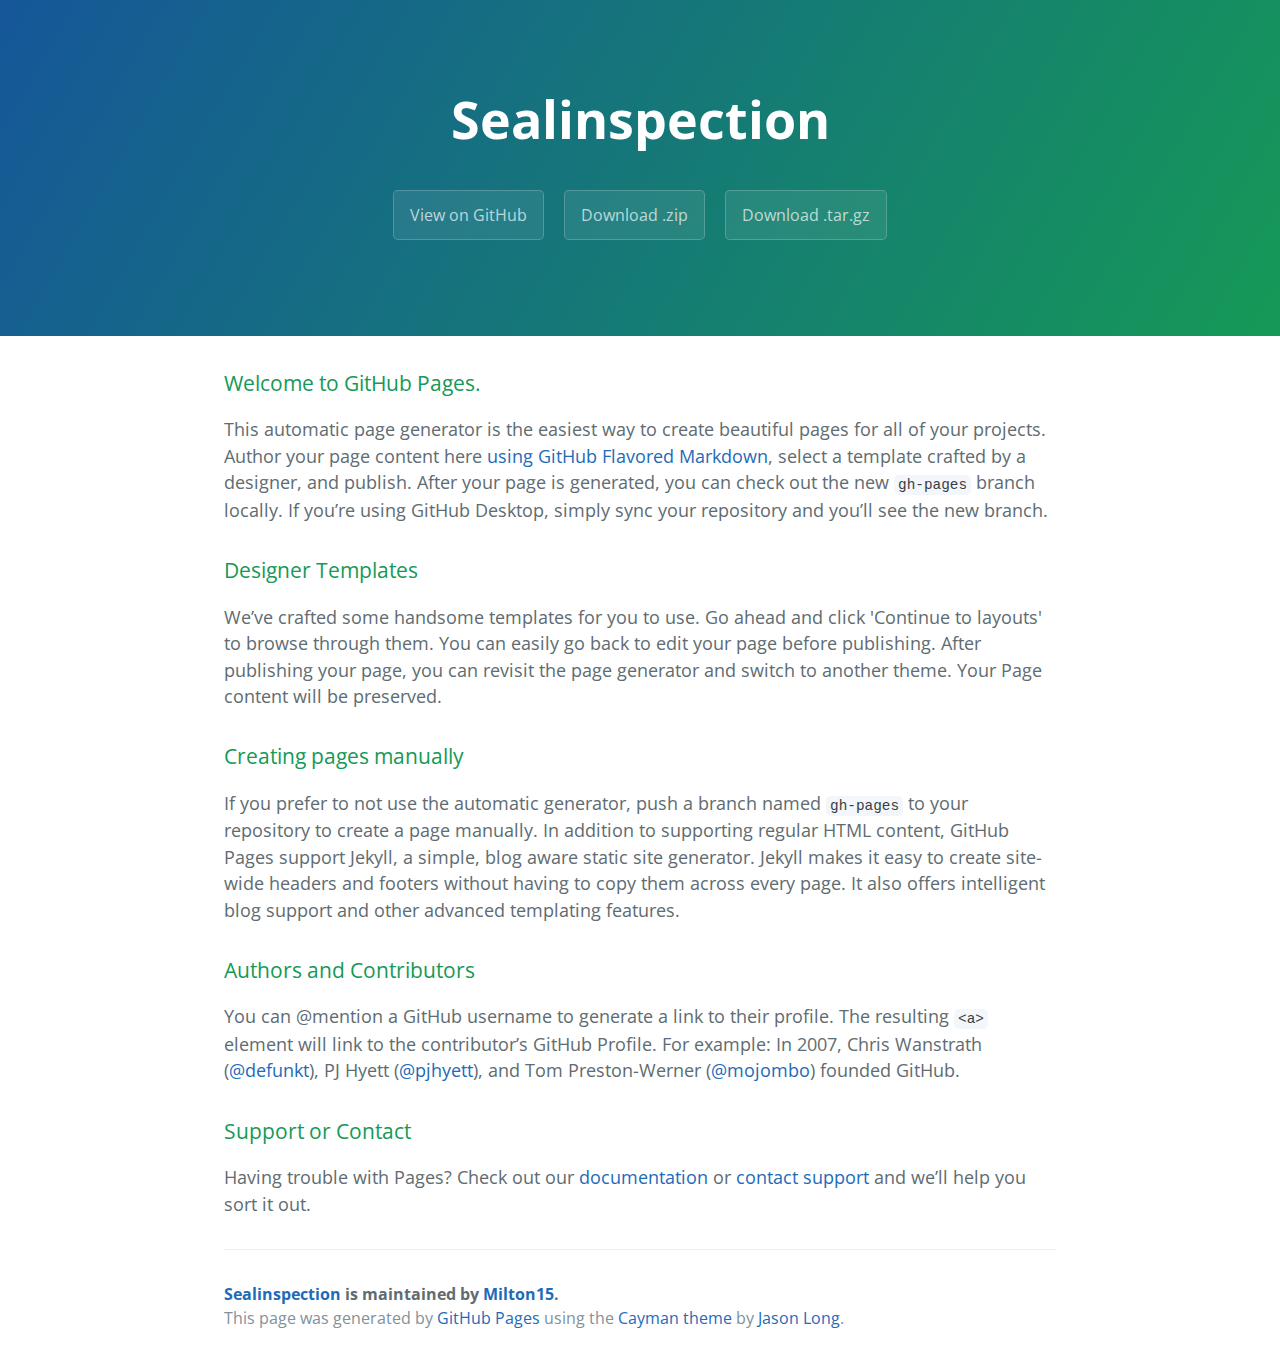
<file: index.html>
<!DOCTYPE html>
<html lang="en-us">
  <head>
    <meta charset="UTF-8">
    <title>Sealinspection by Milton15</title>
    <meta name="viewport" content="width=device-width, initial-scale=1">
    <link rel="stylesheet" type="text/css" href="stylesheets/normalize.css" media="screen">
    <link href='https://fonts.googleapis.com/css?family=Open+Sans:400,700' rel='stylesheet' type='text/css'>
    <link rel="stylesheet" type="text/css" href="stylesheets/stylesheet.css" media="screen">
    <link rel="stylesheet" type="text/css" href="stylesheets/github-light.css" media="screen">
  </head>
  <body>
    <section class="page-header">
      <h1 class="project-name">Sealinspection</h1>
      <h2 class="project-tagline"></h2>
      <a href="https://github.com/Milton15/SealInspection" class="btn">View on GitHub</a>
      <a href="https://github.com/Milton15/SealInspection/zipball/master" class="btn">Download .zip</a>
      <a href="https://github.com/Milton15/SealInspection/tarball/master" class="btn">Download .tar.gz</a>
    </section>

    <section class="main-content">
      <h3>
<a id="welcome-to-github-pages" class="anchor" href="#welcome-to-github-pages" aria-hidden="true"><span aria-hidden="true" class="octicon octicon-link"></span></a>Welcome to GitHub Pages.</h3>
<p>This automatic page generator is the easiest way to create beautiful pages for all of your projects. Author your page content here <a href="https://guides.github.com/features/mastering-markdown/">using GitHub Flavored Markdown</a>, select a template crafted by a designer, and publish. After your page is generated, you can check out the new <code>gh-pages</code> branch locally. If you’re using GitHub Desktop, simply sync your repository and you’ll see the new branch.</p>
<h3>
<a id="designer-templates" class="anchor" href="#designer-templates" aria-hidden="true"><span aria-hidden="true" class="octicon octicon-link"></span></a>Designer Templates</h3>
<p>We’ve crafted some handsome templates for you to use. Go ahead and click 'Continue to layouts' to browse through them. You can easily go back to edit your page before publishing. After publishing your page, you can revisit the page generator and switch to another theme. Your Page content will be preserved.</p>
<h3>
<a id="creating-pages-manually" class="anchor" href="#creating-pages-manually" aria-hidden="true"><span aria-hidden="true" class="octicon octicon-link"></span></a>Creating pages manually</h3>
<p>If you prefer to not use the automatic generator, push a branch named <code>gh-pages</code> to your repository to create a page manually. In addition to supporting regular HTML content, GitHub Pages support Jekyll, a simple, blog aware static site generator. Jekyll makes it easy to create site-wide headers and footers without having to copy them across every page. It also offers intelligent blog support and other advanced templating features.</p>
<h3>
<a id="authors-and-contributors" class="anchor" href="#authors-and-contributors" aria-hidden="true"><span aria-hidden="true" class="octicon octicon-link"></span></a>Authors and Contributors</h3>
<p>You can @mention a GitHub username to generate a link to their profile. The resulting <code>&lt;a&gt;</code> element will link to the contributor’s GitHub Profile. For example: In 2007, Chris Wanstrath (<a class="user-mention" data-hovercard-type="user" data-hovercard-url="/users/defunkt/hovercard" data-octo-click="hovercard-link-click" data-octo-dimensions="link_type:self" href="https://github.com/defunkt">@defunkt</a>), PJ Hyett (<a class="user-mention" data-hovercard-type="user" data-hovercard-url="/users/pjhyett/hovercard" data-octo-click="hovercard-link-click" data-octo-dimensions="link_type:self" href="https://github.com/pjhyett">@pjhyett</a>), and Tom Preston-Werner (<a class="user-mention" data-hovercard-type="user" data-hovercard-url="/users/mojombo/hovercard" data-octo-click="hovercard-link-click" data-octo-dimensions="link_type:self" href="https://github.com/mojombo">@mojombo</a>) founded GitHub.</p>
<h3>
<a id="support-or-contact" class="anchor" href="#support-or-contact" aria-hidden="true"><span aria-hidden="true" class="octicon octicon-link"></span></a>Support or Contact</h3>
<p>Having trouble with Pages? Check out our <a href="https://help.github.com/pages">documentation</a> or <a href="https://github.com/contact">contact support</a> and we’ll help you sort it out.</p>

      <footer class="site-footer">
        <span class="site-footer-owner"><a href="https://github.com/Milton15/SealInspection">Sealinspection</a> is maintained by <a href="https://github.com/Milton15">Milton15</a>.</span>

        <span class="site-footer-credits">This page was generated by <a href="https://pages.github.com">GitHub Pages</a> using the <a href="https://github.com/jasonlong/cayman-theme">Cayman theme</a> by <a href="https://twitter.com/jasonlong">Jason Long</a>.</span>
      </footer>

    </section>

  
  </body>
</html>
</file>
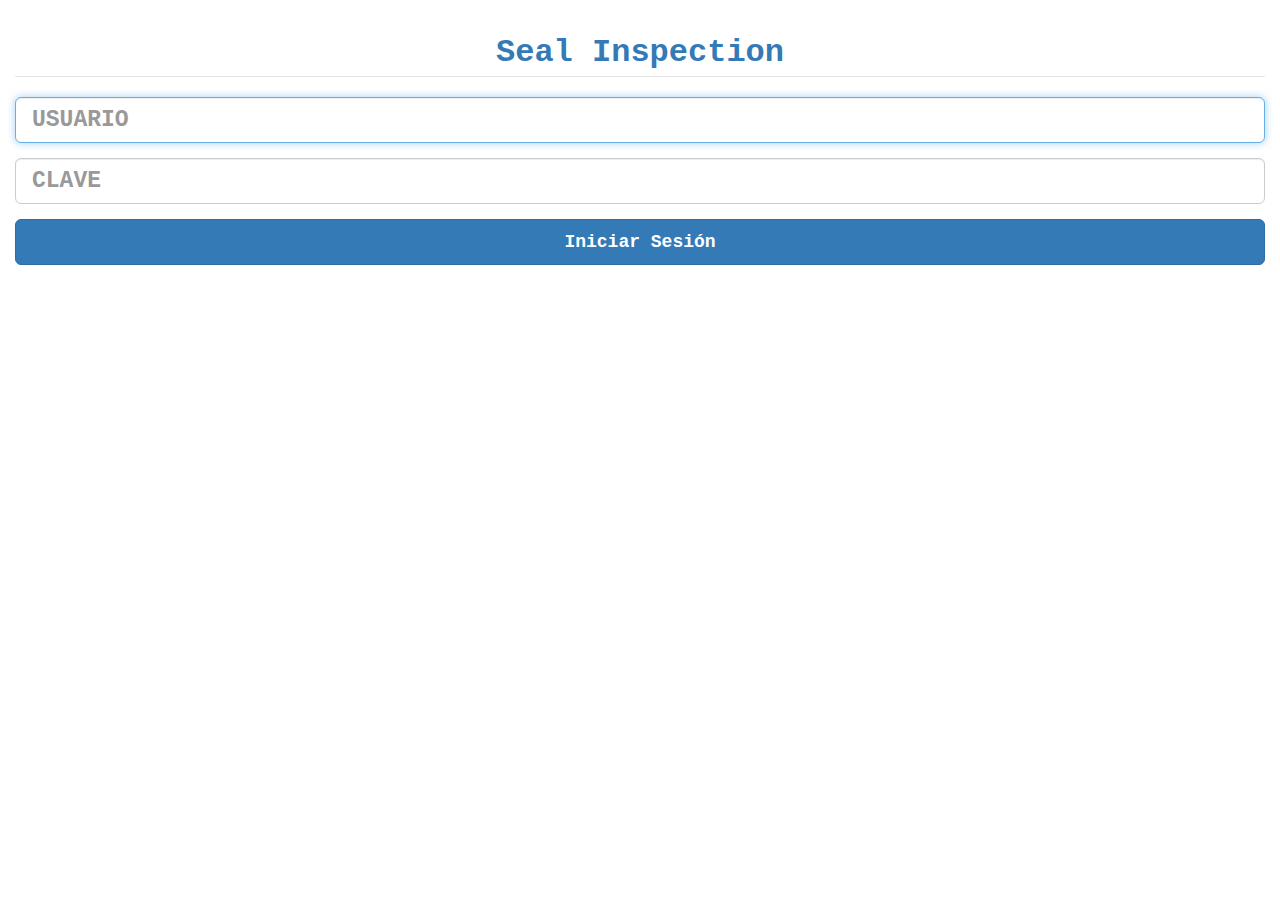
<file: SealInspector/login.html>
﻿<!DOCTYPE html>
<html lang="en">
<head>
    <meta charset="UTF-8">
    <meta http-equiv="X-UA-Compatible" content="IE=edge">
    <meta name="viewport" content="width=device-width, initial-scale=1.0, maximum-scale=1.0, user-scalable=no">
    <title>Login - Seal Inspection</title>
    <meta name="Seal Inspection" content="Seal Inspection">
    
    <link rel="apple-touch-icon" sizes="180x180" href="./img-favicon/apple-touch-icon.png">
    <link rel="icon" type="image/png" sizes="32x32" href="./img-favicon/favicon-32x32.png">
    <link rel="icon" type="image/png" sizes="16x16" href="./img-favicon/favicon-16x16.png">
    <link rel="manifest" href="./manifest.json">

    <link rel="mask-icon" href="./img-favicon/safari-pinned-tab.svg" color="#5bbad5">
    <meta name="msapplication-TileColor" content="#da532c">
    <meta name="theme-color" content="#286090">
    <meta name="MobileOptimized" content="width">
    <meta name="HandheldFriendly" content="true">
    <meta name="mobile-web-app-capable" content="yes">
    <meta name="apple-mobile-web-app-status-bar-style" content="black-translucent">
    
    <link href="Content/bootstrap.min.css" rel="stylesheet" />
    <link href="Content/jquery-confirm.min.css" rel="stylesheet" />
    <link href="Content/jquery-confirm.css" rel="stylesheet" />
    <link href="Content/LoadingEfect.css" rel="stylesheet" />
    <link href="Content/input-group.css" rel="stylesheet" />
</head>
<body>
    <div class="container-fluid">
        <div class="row">
            <div class="col-xs-12">
                <div class="login-form">
                    <form id="formulario" action="" method="post" style="padding-top: 30px;">
                        <fieldset>
                            <legend style="font-size: 32px; font-weight: bold;" class="text-center text-primary">Seal Inspection</legend>
                            <div class="form-group">
                                <input id="username" name="username" type="text" class="form-control input-lg" placeholder="Usuario" autofocus autocomplete="off" />
                            </div>
                            <div class="form-group">
                                <input id="password" name="password" type="password" class="form-control input-lg" placeholder="CLAVE" autocomplete="off" />
                            </div>
                            <div class="form-group">
                                <input id="btnlogin" type="button" class="btn btn-primary btn-lg btn-block" value="Iniciar Sesión" style="font-weight: bold;" />
                            </div>
                        </fieldset>
                    </form>
                </div>
            </div>
        </div>
    </div>
    <div id="loading" class="hidden">
        <div id="ball"></div>
    </div>
    <!--scripts-->
    <script src="scripts/jquery-1.12.4.min.js" type="text/javascript"></script>
    <script src="Web-Config.js" type="text/javascript"></script>
    <script src="LoginCode.js" type="text/javascript"></script>
    <script src="scripts/bootstrap.min.js" type="text/javascript"></script>
    <script src="scripts/jquery-confirm.js" type="text/javascript"></script>
</body>
</html>
</file>
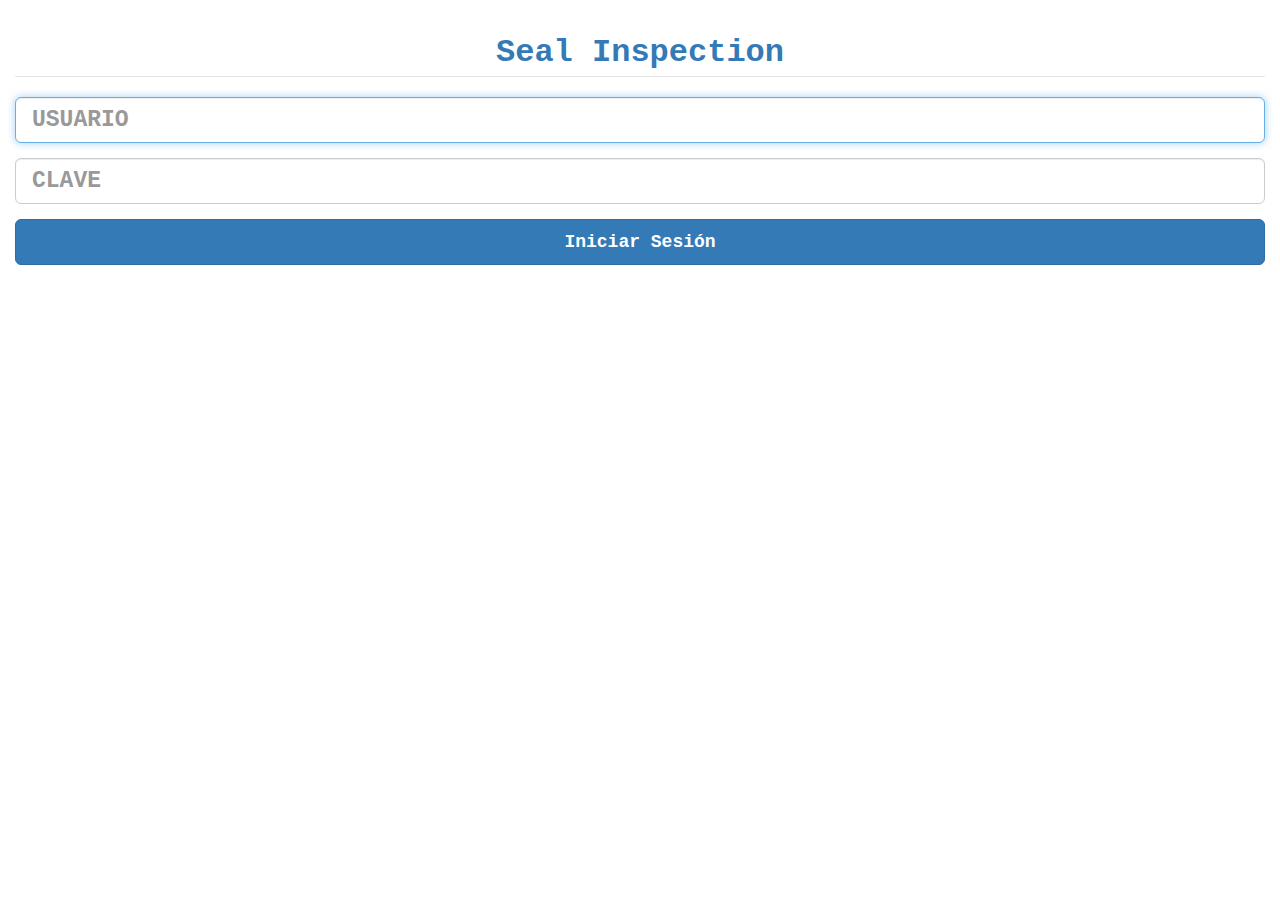
<file: SealInspector/page1.html>
﻿<!DOCTYPE html>
<html>
<head lang="en">
    <meta charset="UTF-8">
    <meta http-equiv="X-UA-Compatible" content="IE=edge">
    <meta name="viewport" content="width=device-width, initial-scale=1.0, maximum-scale=1.0, user-scalable=no">
    <title>Barco-Viaje</title>
    <meta name="Seal Inspection" content="Seal Inspection">
    
    <link rel="apple-touch-icon" sizes="180x180" href="./img-favicon/apple-touch-icon.png">
    <link rel="icon" type="image/png" sizes="32x32" href="./img-favicon/favicon-32x32.png">
    <link rel="icon" type="image/png" sizes="16x16" href="./img-favicon/favicon-16x16.png">
    <link rel="manifest" href="./manifest.json">

    <link rel="mask-icon" href="./img-favicon/safari-pinned-tab.svg" color="#5bbad5">
    <meta name="msapplication-TileColor" content="#da532c">
    <meta name="theme-color" content="#286090">
    <meta name="MobileOptimized" content="width">
    <meta name="HandheldFriendly" content="true">
    <meta name="mobile-web-app-capable" content="yes">
    <meta name="apple-mobile-web-app-status-bar-style" content="black-translucent">

    <link href="Content/bootstrap.min.css" rel="stylesheet" />
    <link href="Content/input-group.css" rel="stylesheet" />
</head>
<body>
    <label id="test"></label>
    <div class="container-fluid">
        <div class="row">
            <div class="col-xs-12">
                <div class="login-form">
                    <form>
                        <fieldset>
                            <legend style="font-size: 17px; margin-bottom: 5px;"><span class="glyphicon glyphicon-user pull-left"></span><label id="lbUser" class="pull-left"></label></legend>
                            <div class="form-group" style="margin-bottom: 5px;">
                                <label style="font-size: 25px;" for="barco">BARCO</label>
                                <input id="barco" type="text" class="form-control input-lg" autofocus autocomplete="off">
                            </div>
                            <div class="form-group">
                                <label style="font-size: 25px;" for="viaje">VIAJE</label>
                                <input id="viaje" type="text" class="form-control input-lg" autocomplete="off">
                            </div>
                            <div class="form-group">
                                <input id="btnGuardar" type="button" class="btn btn-primary btn-lg btn-block" value="Guardar" style="font-weight: bold;" />
                            </div>
                        </fieldset>
                    </form>
                </div>
            </div>
        </div>
    </div>

<script src="scripts/jquery-1.12.4.min.js" type="text/javascript"></script>
    <script src="Web-Config.js" type="text/javascript"></script>
    <script src="LoginCode.js" type="text/javascript"></script>
    <script src="scripts/bootstrap.min.js" type="text/javascript"></script>
    <script type="text/javascript">
        $(document).ready(function () {
            var user = localStorage.getItem("user");
            if (isNaN(user)) {
                $('#lbUser').text(user);
            } else {
                window.location = "login.html";
            }
        });
    </script>
</body>
</html>
</file>
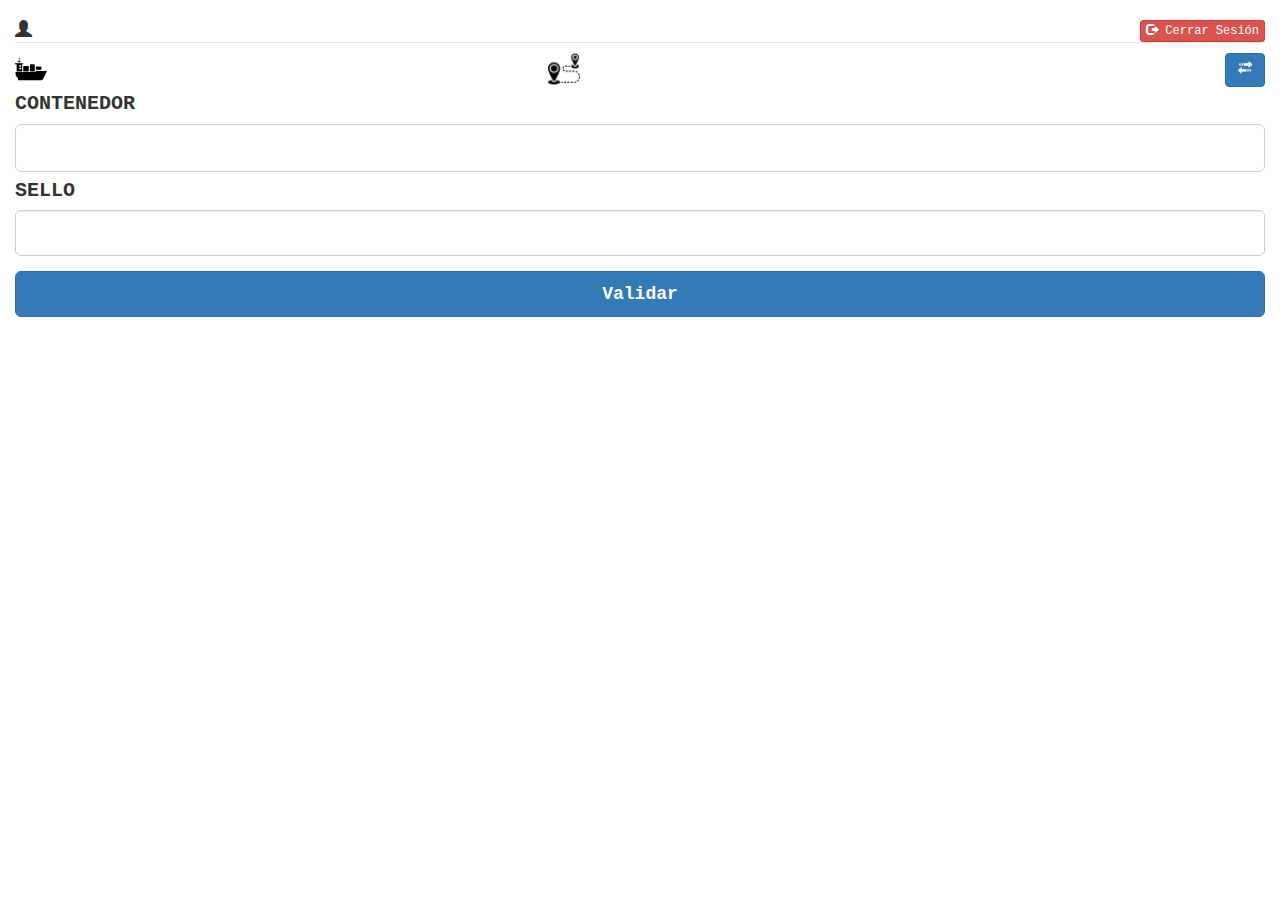
<file: SealInspector/page2.html>
﻿<!DOCTYPE html>
<html lang="en">
<head>
    <meta charset="UTF-8">

    <meta name="viewport" content="width=device-width, initial-scale=1.0, maximum-scale=1.0, user-scalable=no">
    <meta http-equiv="X-UA-Compatible" content="IE=edge">
    <title>Validar Contenedor</title>
    <meta name="Seal Inspection" content="Seal Inspection">

    <link rel="apple-touch-icon" sizes="180x180" href="./img-favicon/apple-touch-icon.png">
    <link rel="icon" type="image/png" sizes="32x32" href="./img-favicon/favicon-32x32.png">
    <link rel="icon" type="image/png" sizes="16x16" href="./img-favicon/favicon-16x16.png">
    <link rel="manifest" href="./manifest.json">

    <link rel="mask-icon" href="./img-favicon/safari-pinned-tab.svg" color="#5bbad5">
    <meta name="msapplication-TileColor" content="#da532c">
    <meta name="theme-color" content="#286090">
    <meta name="MobileOptimized" content="width">
    <meta name="HandheldFriendly" content="true">
    <meta name="mobile-web-app-capable" content="yes">
    <meta name="apple-mobile-web-app-status-bar-style" content="black-translucent">


    <link href="Content/bootstrap.min.css" rel="stylesheet" />
    <link href="Content/jquery-confirm.min.css" rel="stylesheet" />
    <link href="Content/jquery-confirm.css" rel="stylesheet" />
    <link href="Content/input-group.css" rel="stylesheet" />
    <link href="Content/LoadingEfect.css" rel="stylesheet" />
</head>
<body>
    <div class="container-fluid">
        <div class="row">
            <div class="col-xs-12">
                <div class="login-form">
                    <br />
                    <fieldset>
                        <legend style="font-size: 17px; margin-bottom: 10px;">
                            <span class="glyphicon glyphicon-user pull-left"></span><label id="lbUser" class="pull-left"></label>
                            <button id="btnCerrarSesion" type="button" class="pull-right btn btn-danger btn-xs">
                                <span class="glyphicon glyphicon-log-out"></span> Cerrar Sesión
                            </button>
                        </legend>
                    </fieldset>
                    <div class="row">
                        <div class="col-sm-4 col-md-5 col-xs-4" style="padding-right: 0px;">
                            <div class="form-group" style="margin-bottom: 5px;">
                                <img src="fonts/sea-ship-with-containers.png" />
                                <label style="font-size: 19px; font-weight: bold;" class="text-primary" id="barcoLb"></label>
                            </div>
                        </div>
                        <div class="col-sm-6 col-md-5 col-xs-6" style="padding-right: 0px;">
                            <div class="form-group" style="margin-bottom: 5px;">
                                <img src="fonts/itinerary.png" />
                                <label style="font-size: 19px;" class="text-success" id="viajeLb"></label>
                            </div>
                        </div>
                        <div class="col-sm-2 col-md-2 col-xs-2">
                            <div id="wrapper" class="form-group">
                                <button id="btnCambiar" type="button" class="btn btn-primary pull-right">
                                    <span class="glyphicon glyphicon-transfer"></span>
                                </button>
                            </div>
                        </div>
                    </div>
                    <form action="" method="post">
                        <div class="form-group" style="margin-bottom: 5px;">
                            <label style="font-size: 20px;" for="contenedor">CONTENEDOR</label>
                            <div id="divInput" class="input-group two-fields" style="color: black;">
                                <input id="contenedor4" type="text" class="input-lg" maxlength="4" autofocus autocomplete="off">
                                <input id="contenedor7" type="number" class="input-lg" max="999999999">
                            </div>
                        </div>
                        <div class="form-group">
                            <label style="font-size: 20px;" for="sello">SELLO</label>
                            <input id="sello" type="text" class="form-control input-lg" autocomplete="off">
                        </div>
                        <div class="form-group">
                            <input id="btnValidar" type="button" class="btn btn-primary btn-lg btn-block" value="Validar" style="font-weight: bold;" />
                        </div>
                    </form>
                </div>
            </div>
        </div>
    </div>
    <div id="loading" class="hidden">
        <div id="ball"></div>
    </div>
    <script src="scripts/jquery-1.12.4.min.js" type="text/javascript"></script>
    <script src="Web-Config.js" type="text/javascript"></script>
    <script src="LoginCode.js" type="text/javascript"></script>
    <script src="scripts/bootstrap.min.js" type="text/javascript"></script>
    <script src="scripts/jquery-confirm.js" type="text/javascript"></script>

    <script type="text/javascript">
        $(document).ready(function () {
            var barco = localStorage.getItem("barco");
            var viaje = localStorage.getItem("viaje");
            var user = localStorage.getItem("user");
            $('#barcoLb').text(barco.toUpperCase());
            $('#viajeLb').text(viaje.toUpperCase());
            if (isNaN(user)) {
                $('#lbUser').text(user);
            }else {
                window.location = "login.html";
            }
        });

        //function limpia() {
        //    var val = $('#contenedor4,#contenedor7').val();
        //    var tam = val.length;
        //    if (!val == "") {
        //        for (i = 0; i < tam; i++) {
        //            if (!isNaN(val[i])) {
        //                $('#contenedor4,#contenedor7').text("");
        //            }
        //        }
        //    }
        //}

    </script>
</body>
</html>
</file>
<file: stylesheets/stylesheet.css>
* {
  box-sizing: border-box; }

body {
  padding: 0;
  margin: 0;
  font-family: "Open Sans", "Helvetica Neue", Helvetica, Arial, sans-serif;
  font-size: 16px;
  line-height: 1.5;
  color: #606c71; }

a {
  color: #1e6bb8;
  text-decoration: none; }
  a:hover {
    text-decoration: underline; }

.btn {
  display: inline-block;
  margin-bottom: 1rem;
  color: rgba(255, 255, 255, 0.7);
  background-color: rgba(255, 255, 255, 0.08);
  border-color: rgba(255, 255, 255, 0.2);
  border-style: solid;
  border-width: 1px;
  border-radius: 0.3rem;
  transition: color 0.2s, background-color 0.2s, border-color 0.2s; }
  .btn + .btn {
    margin-left: 1rem; }

.btn:hover {
  color: rgba(255, 255, 255, 0.8);
  text-decoration: none;
  background-color: rgba(255, 255, 255, 0.2);
  border-color: rgba(255, 255, 255, 0.3); }

@media screen and (min-width: 64em) {
  .btn {
    padding: 0.75rem 1rem; } }

@media screen and (min-width: 42em) and (max-width: 64em) {
  .btn {
    padding: 0.6rem 0.9rem;
    font-size: 0.9rem; } }

@media screen and (max-width: 42em) {
  .btn {
    display: block;
    width: 100%;
    padding: 0.75rem;
    font-size: 0.9rem; }
    .btn + .btn {
      margin-top: 1rem;
      margin-left: 0; } }

.page-header {
  color: #fff;
  text-align: center;
  background-color: #159957;
  background-image: linear-gradient(120deg, #155799, #159957); }

@media screen and (min-width: 64em) {
  .page-header {
    padding: 5rem 6rem; } }

@media screen and (min-width: 42em) and (max-width: 64em) {
  .page-header {
    padding: 3rem 4rem; } }

@media screen and (max-width: 42em) {
  .page-header {
    padding: 2rem 1rem; } }

.project-name {
  margin-top: 0;
  margin-bottom: 0.1rem; }

@media screen and (min-width: 64em) {
  .project-name {
    font-size: 3.25rem; } }

@media screen and (min-width: 42em) and (max-width: 64em) {
  .project-name {
    font-size: 2.25rem; } }

@media screen and (max-width: 42em) {
  .project-name {
    font-size: 1.75rem; } }

.project-tagline {
  margin-bottom: 2rem;
  font-weight: normal;
  opacity: 0.7; }

@media screen and (min-width: 64em) {
  .project-tagline {
    font-size: 1.25rem; } }

@media screen and (min-width: 42em) and (max-width: 64em) {
  .project-tagline {
    font-size: 1.15rem; } }

@media screen and (max-width: 42em) {
  .project-tagline {
    font-size: 1rem; } }

.main-content :first-child {
  margin-top: 0; }
.main-content img {
  max-width: 100%; }
.main-content h1, .main-content h2, .main-content h3, .main-content h4, .main-content h5, .main-content h6 {
  margin-top: 2rem;
  margin-bottom: 1rem;
  font-weight: normal;
  color: #159957; }
.main-content p {
  margin-bottom: 1em; }
.main-content code {
  padding: 2px 4px;
  font-family: Consolas, "Liberation Mono", Menlo, Courier, monospace;
  font-size: 0.9rem;
  color: #383e41;
  background-color: #f3f6fa;
  border-radius: 0.3rem; }
.main-content pre {
  padding: 0.8rem;
  margin-top: 0;
  margin-bottom: 1rem;
  font: 1rem Consolas, "Liberation Mono", Menlo, Courier, monospace;
  color: #567482;
  word-wrap: normal;
  background-color: #f3f6fa;
  border: solid 1px #dce6f0;
  border-radius: 0.3rem; }
  .main-content pre > code {
    padding: 0;
    margin: 0;
    font-size: 0.9rem;
    color: #567482;
    word-break: normal;
    white-space: pre;
    background: transparent;
    border: 0; }
.main-content .highlight {
  margin-bottom: 1rem; }
  .main-content .highlight pre {
    margin-bottom: 0;
    word-break: normal; }
.main-content .highlight pre, .main-content pre {
  padding: 0.8rem;
  overflow: auto;
  font-size: 0.9rem;
  line-height: 1.45;
  border-radius: 0.3rem; }
.main-content pre code, .main-content pre tt {
  display: inline;
  max-width: initial;
  padding: 0;
  margin: 0;
  overflow: initial;
  line-height: inherit;
  word-wrap: normal;
  background-color: transparent;
  border: 0; }
  .main-content pre code:before, .main-content pre code:after, .main-content pre tt:before, .main-content pre tt:after {
    content: normal; }
.main-content ul, .main-content ol {
  margin-top: 0; }
.main-content blockquote {
  padding: 0 1rem;
  margin-left: 0;
  color: #819198;
  border-left: 0.3rem solid #dce6f0; }
  .main-content blockquote > :first-child {
    margin-top: 0; }
  .main-content blockquote > :last-child {
    margin-bottom: 0; }
.main-content table {
  display: block;
  width: 100%;
  overflow: auto;
  word-break: normal;
  word-break: keep-all; }
  .main-content table th {
    font-weight: bold; }
  .main-content table th, .main-content table td {
    padding: 0.5rem 1rem;
    border: 1px solid #e9ebec; }
.main-content dl {
  padding: 0; }
  .main-content dl dt {
    padding: 0;
    margin-top: 1rem;
    font-size: 1rem;
    font-weight: bold; }
  .main-content dl dd {
    padding: 0;
    margin-bottom: 1rem; }
.main-content hr {
  height: 2px;
  padding: 0;
  margin: 1rem 0;
  background-color: #eff0f1;
  border: 0; }

@media screen and (min-width: 64em) {
  .main-content {
    max-width: 64rem;
    padding: 2rem 6rem;
    margin: 0 auto;
    font-size: 1.1rem; } }

@media screen and (min-width: 42em) and (max-width: 64em) {
  .main-content {
    padding: 2rem 4rem;
    font-size: 1.1rem; } }

@media screen and (max-width: 42em) {
  .main-content {
    padding: 2rem 1rem;
    font-size: 1rem; } }

.site-footer {
  padding-top: 2rem;
  margin-top: 2rem;
  border-top: solid 1px #eff0f1; }

.site-footer-owner {
  display: block;
  font-weight: bold; }

.site-footer-credits {
  color: #819198; }

@media screen and (min-width: 64em) {
  .site-footer {
    font-size: 1rem; } }

@media screen and (min-width: 42em) and (max-width: 64em) {
  .site-footer {
    font-size: 1rem; } }

@media screen and (max-width: 42em) {
  .site-footer {
    font-size: 0.9rem; } }
</file>
<file: stylesheets/github-light.css>
/*!
 * GitHub Light v0.4.1
 * Copyright (c) 2012 - 2017 GitHub, Inc.
 * Licensed under MIT (https://github.com/primer/github-syntax-theme-generator/blob/master/LICENSE)
 */

.pl-c /* comment, punctuation.definition.comment, string.comment */ {
  color: #6a737d;
}

.pl-c1 /* constant, entity.name.constant, variable.other.constant, variable.language, support, meta.property-name, support.constant, support.variable, meta.module-reference, markup.raw, meta.diff.header, meta.output */,
.pl-s .pl-v /* string variable */ {
  color: #005cc5;
}

.pl-e /* entity */,
.pl-en /* entity.name */ {
  color: #6f42c1;
}

.pl-smi /* variable.parameter.function, storage.modifier.package, storage.modifier.import, storage.type.java, variable.other */,
.pl-s .pl-s1 /* string source */ {
  color: #24292e;
}

.pl-ent /* entity.name.tag, markup.quote */ {
  color: #22863a;
}

.pl-k /* keyword, storage, storage.type */ {
  color: #d73a49;
}

.pl-s /* string */,
.pl-pds /* punctuation.definition.string, source.regexp, string.regexp.character-class */,
.pl-s .pl-pse .pl-s1 /* string punctuation.section.embedded source */,
.pl-sr /* string.regexp */,
.pl-sr .pl-cce /* string.regexp constant.character.escape */,
.pl-sr .pl-sre /* string.regexp source.ruby.embedded */,
.pl-sr .pl-sra /* string.regexp string.regexp.arbitrary-repitition */ {
  color: #032f62;
}

.pl-v /* variable */,
.pl-smw /* sublimelinter.mark.warning */ {
  color: #e36209;
}

.pl-bu /* invalid.broken, invalid.deprecated, invalid.unimplemented, message.error, brackethighlighter.unmatched, sublimelinter.mark.error */ {
  color: #b31d28;
}

.pl-ii /* invalid.illegal */ {
  color: #fafbfc;
  background-color: #b31d28;
}

.pl-c2 /* carriage-return */ {
  color: #fafbfc;
  background-color: #d73a49;
}

.pl-c2::before /* carriage-return */ {
  content: "^M";
}

.pl-sr .pl-cce /* string.regexp constant.character.escape */ {
  font-weight: bold;
  color: #22863a;
}

.pl-ml /* markup.list */ {
  color: #735c0f;
}

.pl-mh /* markup.heading */,
.pl-mh .pl-en /* markup.heading entity.name */,
.pl-ms /* meta.separator */ {
  font-weight: bold;
  color: #005cc5;
}

.pl-mi /* markup.italic */ {
  font-style: italic;
  color: #24292e;
}

.pl-mb /* markup.bold */ {
  font-weight: bold;
  color: #24292e;
}

.pl-md /* markup.deleted, meta.diff.header.from-file, punctuation.definition.deleted */ {
  color: #b31d28;
  background-color: #ffeef0;
}

.pl-mi1 /* markup.inserted, meta.diff.header.to-file, punctuation.definition.inserted */ {
  color: #22863a;
  background-color: #f0fff4;
}

.pl-mc /* markup.changed, punctuation.definition.changed */ {
  color: #e36209;
  background-color: #ffebda;
}

.pl-mi2 /* markup.ignored, markup.untracked */ {
  color: #f6f8fa;
  background-color: #005cc5;
}

.pl-mdr /* meta.diff.range */ {
  font-weight: bold;
  color: #6f42c1;
}

.pl-ba /* brackethighlighter.tag, brackethighlighter.curly, brackethighlighter.round, brackethighlighter.square, brackethighlighter.angle, brackethighlighter.quote */ {
  color: #586069;
}

.pl-sg /* sublimelinter.gutter-mark */ {
  color: #959da5;
}

.pl-corl /* constant.other.reference.link, string.other.link */ {
  text-decoration: underline;
  color: #032f62;
}
</file>
<file: SealInspector/Content/LoadingEfect.css>
﻿#loading {
    position: fixed;
    top: 0;
    bottom: 0;
    left: 0;
    right: 0;
    background-color: rgba(128, 128, 128, 0.27);
    z-index: 9000;
}

    #loading #ball {
        position: absolute;
        top: 0;
        bottom: 0;
        left: 0;
        right: 0;
        border-radius: 65%;
        z-index: 1200;
        border-top: 32px solid #439c84;
        border-right: 32px solid #45423e;
        border-bottom: 32px solid #ba250d;
        border-left: 32px solid #cbd2db;
        animation: spin 1.5s linear infinite;
        margin: auto;
        width: 250px;
        height: 250px;
        background-image: url('../CaucedoLogo.jpg');
        background-repeat: no-repeat;
        background-position: center;
    }
/* Safari */
@-webkit-keyframes spin {
    0% {
        -webkit-transform: rotate(0deg);
    }

    100% {
        -webkit-transform: rotate(360deg);
    }
}

@keyframes spin {
    0% {
        transform: rotate(0deg);
    }

    100% {
        transform: rotate(360deg);
    }
}
</file>
<file: SealInspector/Content/input-group.css>
﻿.two-fields {
    width:100%;
}
.two-fields .input-group {
    width:100%;
}
.two-fields #contenedor4 {
    /*width:17% !important;*/
    width: 76px !important;/*76*/
    border-radius: 15px;
    border: 0px solid transparent;
    border-right-width: 0px;
    padding-right: 0px;
    outline: none;
}
.two-fields #contenedor7 {
    width:205px !important;
    border: 0px solid transparent;
    border-radius: 15px;
    border-left-width: 0px;
    padding-left: 0px;
    padding-right: 0px;
    outline: none;
    font-weight: bold;
    font-size: 25px;
}

#contenedor4,#sello,#barco,#viaje{
    text-transform: uppercase;
    font-weight: bold;
    color: black;
    font-size: 25px;
}
#divInput{
    border: 1px solid rgb(204,204,204);
    border-radius: 6px;
}

body {
    font-family: Courier New,Courier,Lucida Sans Typewriter,Lucida Typewriter,monospace; 
}
#username{
    text-transform: uppercase;
}
#username,#password{
    font-weight: bold;
    font-size: 23px;
    color: black;
}
</file>
